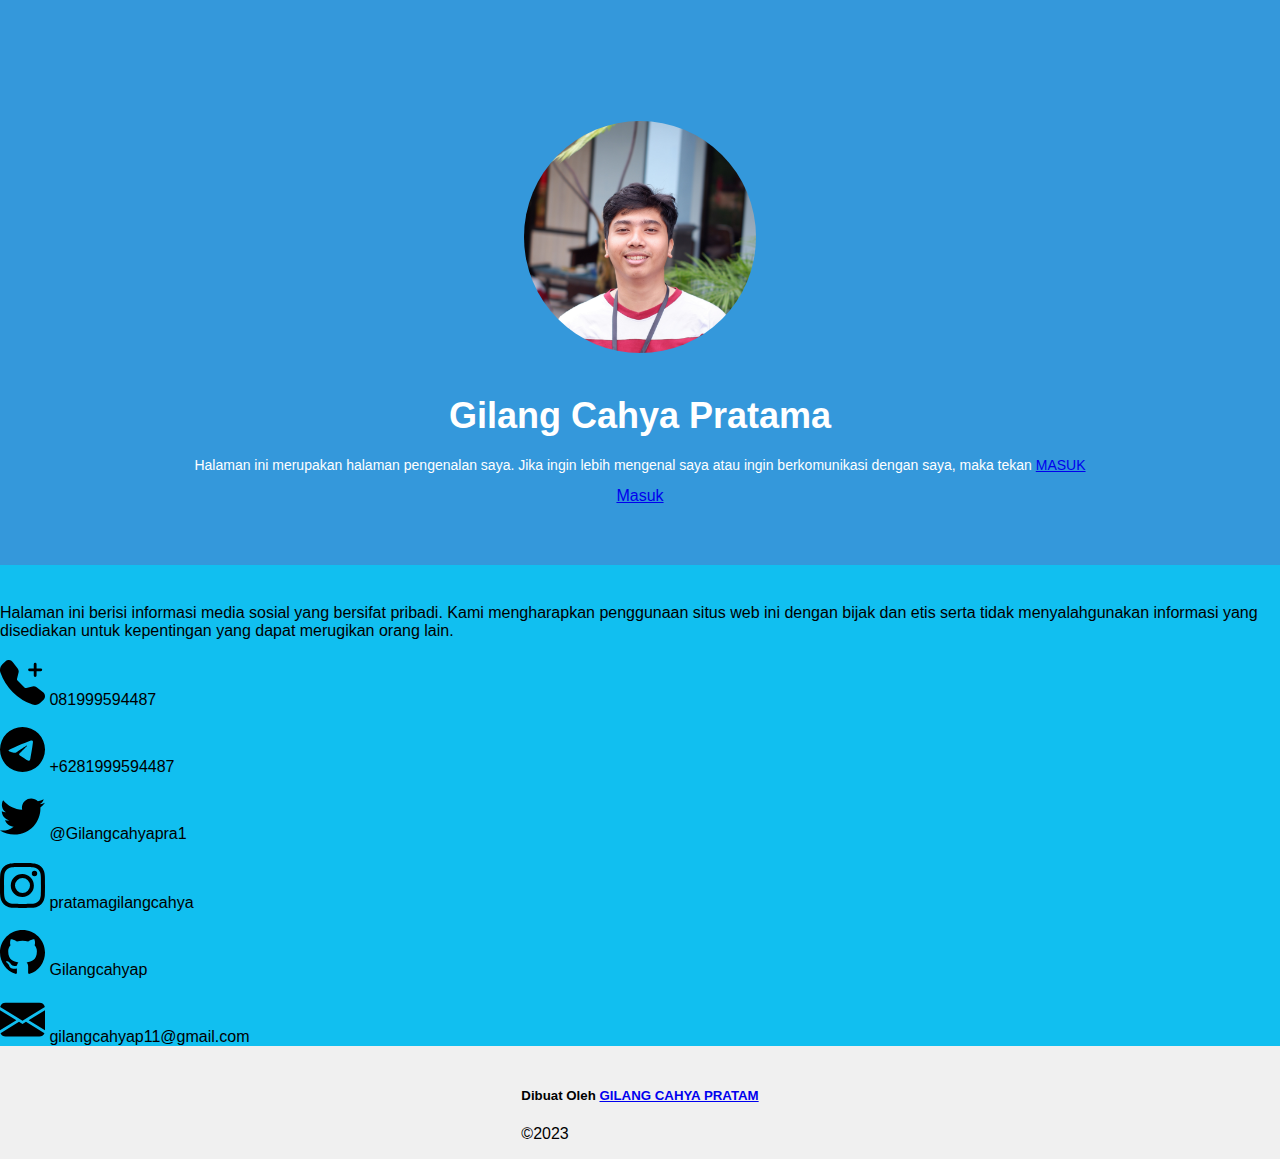
<file: index.html>
<!DOCTYPE html>
<html lang="en">
  <head>
    <meta charset="utf-8" />
    <meta name="viewport" content="width=device-width, initial-scale=1" />
    <title>Gilang Cahya Pratama</title>
    <link rel="stylesheet" href="styles1.css" />
    <link href="https://cdn.jsdelivr.net/npm/bootstrap@5.2.3/dist/css/bootstrap.min.css" rel="stylesheet" integrity="sha384-rbsA2VBKQhggwzxH7pPCaAqO46MgnOM80zW1RWuH61DGLwZJEdK2Kadq2F9CUG65" crossorigin="anonymous" />
  </head>
  <body>
    <div class="jumbotron">
      <div class="container" id="Utama111">
        <img src="Gambar/Profil/foto profil home.JPG" alt="Foto Profil" />
      </div>
      <div class="scrolling-text">
        <p class="text">Hallo saya</p>
      </div>
      <h1 id="greeting">Gilang Cahya Pratama</h1>
      <p class="description">Halaman ini merupakan halaman pengenalan saya. Jika ingin lebih mengenal saya atau ingin berkomunikasi dengan saya, maka tekan <a href="masuk.html">MASUK</a></p>
      <a href="Halaman1.html" class="btn btn-primary">Masuk</a>
    </div>
    <footer>
      <div class="container-fluid shadow p-5 mb-5 " id="footer1">
        <div class="card-body">
          <div class="container-fluid">
            <div class="row ">
              <div class="col-md-3 ms-md-auto " id="footer2">
                <div class="container">
                    <div class="col">
                      
                      Halaman ini berisi informasi media sosial yang bersifat pribadi. Kami mengharapkan penggunaan situs web ini dengan bijak dan etis serta tidak menyalahgunakan informasi yang disediakan untuk kepentingan yang dapat merugikan orang lain.
                    </div>
                  </div>
              </div>
              <div class="col-md-3 ms-md-auto" id="footer2"><svg xmlns="http://www.w3.org/2000/svg" width="45" height="45" fill="currentColor" class="bi bi-telephone-plus-fill" viewBox="0 0 16 16">
                <path fill-rule="evenodd" d="M1.885.511a1.745 1.745 0 0 1 2.61.163L6.29 2.98c.329.423.445.974.315 1.494l-.547 2.19a.678.678 0 0 0 .178.643l2.457 2.457a.678.678 0 0 0 .644.178l2.189-.547a1.745 1.745 0 0 1 1.494.315l2.306 1.794c.829.645.905 1.87.163 2.611l-1.034 1.034c-.74.74-1.846 1.065-2.877.702a18.634 18.634 0 0 1-7.01-4.42 18.634 18.634 0 0 1-4.42-7.009c-.362-1.03-.037-2.137.703-2.877L1.885.511zM12.5 1a.5.5 0 0 1 .5.5V3h1.5a.5.5 0 0 1 0 1H13v1.5a.5.5 0 0 1-1 0V4h-1.5a.5.5 0 0 1 0-1H12V1.5a.5.5 0 0 1 .5-.5z"/>
              </svg>  081999594487<br /><br /><svg xmlns="http://www.w3.org/2000/svg" width="45" height="45" fill="currentColor" class="bi bi-telegram" viewBox="0 0 16 16">
                <path d="M16 8A8 8 0 1 1 0 8a8 8 0 0 1 16 0zM8.287 5.906c-.778.324-2.334.994-4.666 2.01-.378.15-.577.298-.595.442-.03.243.275.339.69.47l.175.055c.408.133.958.288 1.243.294.26.006.549-.1.868-.32 2.179-1.471 3.304-2.214 3.374-2.23.05-.012.12-.026.166.016.047.041.042.12.037.141-.03.129-1.227 1.241-1.846 1.817-.193.18-.33.307-.358.336a8.154 8.154 0 0 1-.188.186c-.38.366-.664.64.015 1.088.327.216.589.393.85.571.284.194.568.387.936.629.093.06.183.125.27.187.331.236.63.448.997.414.214-.02.435-.22.547-.82.265-1.417.786-4.486.906-5.751a1.426 1.426 0 0 0-.013-.315.337.337 0 0 0-.114-.217.526.526 0 0 0-.31-.093c-.3.005-.763.166-2.984 1.09z"/>
              </svg>  +6281999594487
                <br /><br />
                <svg width="45" height="45" viewBox="0 -2 20 20" version="1.1" xmlns="http://www.w3.org/2000/svg" xmlns:xlink="http://www.w3.org/1999/xlink">
    
                  <title>twitter [#154]</title>
                  <desc>Created with Sketch.</desc>
                  <defs>
              
              </defs>
                  <g id="Page-1" stroke="none" stroke-width="1" fill="none" fill-rule="evenodd">
                      <g id="Dribbble-Light-Preview" transform="translate(-60.000000, -7521.000000)" fill="#000000">
                          <g id="icons" transform="translate(56.000000, 160.000000)">
                              <path d="M10.29,7377 C17.837,7377 21.965,7370.84365 21.965,7365.50546 C21.965,7365.33021 21.965,7365.15595 21.953,7364.98267 C22.756,7364.41163 23.449,7363.70276 24,7362.8915 C23.252,7363.21837 22.457,7363.433 21.644,7363.52751 C22.5,7363.02244 23.141,7362.2289 23.448,7361.2926 C22.642,7361.76321 21.761,7362.095 20.842,7362.27321 C19.288,7360.64674 16.689,7360.56798 15.036,7362.09796 C13.971,7363.08447 13.518,7364.55538 13.849,7365.95835 C10.55,7365.79492 7.476,7364.261 5.392,7361.73762 C4.303,7363.58363 4.86,7365.94457 6.663,7367.12996 C6.01,7367.11125 5.371,7366.93797 4.8,7366.62489 L4.8,7366.67608 C4.801,7368.5989 6.178,7370.2549 8.092,7370.63591 C7.488,7370.79836 6.854,7370.82199 6.24,7370.70483 C6.777,7372.35099 8.318,7373.47829 10.073,7373.51078 C8.62,7374.63513 6.825,7375.24554 4.977,7375.24358 C4.651,7375.24259 4.325,7375.22388 4,7375.18549 C5.877,7376.37088 8.06,7377 10.29,7376.99705" id="twitter-[#154]"></path></g></g></g>
              </svg>  @Gilangcahyapra1</div>
              <div class="col-md-3 ms-md-auto"id="footer2">
                <svg xmlns="http://www.w3.org/2000/svg" width="45" height="45" fill="currentColor" class="bi bi-instagram" viewBox="0 0 16 16">
                  <path d="M8 0C5.829 0 5.556.01 4.703.048 3.85.088 3.269.222 2.76.42a3.917 3.917 0 0 0-1.417.923A3.927 3.927 0 0 0 .42 2.76C.222 3.268.087 3.85.048 4.7.01 5.555 0 5.827 0 8.001c0 2.172.01 2.444.048 3.297.04.852.174 1.433.372 1.942.205.526.478.972.923 1.417.444.445.89.719 1.416.923.51.198 1.09.333 1.942.372C5.555 15.99 5.827 16 8 16s2.444-.01 3.298-.048c.851-.04 1.434-.174 1.943-.372a3.916 3.916 0 0 0 1.416-.923c.445-.445.718-.891.923-1.417.197-.509.332-1.09.372-1.942C15.99 10.445 16 10.173 16 8s-.01-2.445-.048-3.299c-.04-.851-.175-1.433-.372-1.941a3.926 3.926 0 0 0-.923-1.417A3.911 3.911 0 0 0 13.24.42c-.51-.198-1.092-.333-1.943-.372C10.443.01 10.172 0 7.998 0h.003zm-.717 1.442h.718c2.136 0 2.389.007 3.232.046.78.035 1.204.166 1.486.275.373.145.64.319.92.599.28.28.453.546.598.92.11.281.24.705.275 1.485.039.843.047 1.096.047 3.231s-.008 2.389-.047 3.232c-.035.78-.166 1.203-.275 1.485a2.47 2.47 0 0 1-.599.919c-.28.28-.546.453-.92.598-.28.11-.704.24-1.485.276-.843.038-1.096.047-3.232.047s-2.39-.009-3.233-.047c-.78-.036-1.203-.166-1.485-.276a2.478 2.478 0 0 1-.92-.598 2.48 2.48 0 0 1-.6-.92c-.109-.281-.24-.705-.275-1.485-.038-.843-.046-1.096-.046-3.233 0-2.136.008-2.388.046-3.231.036-.78.166-1.204.276-1.486.145-.373.319-.64.599-.92.28-.28.546-.453.92-.598.282-.11.705-.24 1.485-.276.738-.034 1.024-.044 2.515-.045v.002zm4.988 1.328a.96.96 0 1 0 0 1.92.96.96 0 0 0 0-1.92zm-4.27 1.122a4.109 4.109 0 1 0 0 8.217 4.109 4.109 0 0 0 0-8.217zm0 1.441a2.667 2.667 0 1 1 0 5.334 2.667 2.667 0 0 1 0-5.334z"/>
                </svg>  pratamagilangcahya<br /><br /><svg xmlns="http://www.w3.org/2000/svg" width="45" height="45" fill="currentColor" class="bi bi-github" viewBox="0 0 16 16">
                  <path
                    d="M8 0C3.58 0 0 3.58 0 8c0 3.54 2.29 6.53 5.47 7.59.4.07.55-.17.55-.38 0-.19-.01-.82-.01-1.49-2.01.37-2.53-.49-2.69-.94-.09-.23-.48-.94-.82-1.13-.28-.15-.68-.52-.01-.53.63-.01 1.08.58 1.23.82.72 1.21 1.87.87 2.33.66.07-.52.28-.87.51-1.07-1.78-.2-3.64-.89-3.64-3.95 0-.87.31-1.59.82-2.15-.08-.2-.36-1.02.08-2.12 0 0 .67-.21 2.2.82.64-.18 1.32-.27 2-.27.68 0 1.36.09 2 .27 1.53-1.04 2.2-.82 2.2-.82.44 1.1.16 1.92.08 2.12.51.56.82 1.27.82 2.15 0 3.07-1.87 3.75-3.65 3.95.29.25.54.73.54 1.48 0 1.07-.01 1.93-.01 2.2 0 .21.15.46.55.38A8.012 8.012 0 0 0 16 8c0-4.42-3.58-8-8-8z"
                  />
                </svg>
                 Gilangcahyap</a><br /><br /><svg xmlns="http://www.w3.org/2000/svg" width="45" height="45" fill="currentColor" class="bi bi-envelope-fill" viewBox="0 0 16 16">
                  <path d="M.05 3.555A2 2 0 0 1 2 2h12a2 2 0 0 1 1.95 1.555L8 8.414.05 3.555ZM0 4.697v7.104l5.803-3.558L0 4.697ZM6.761 8.83l-6.57 4.027A2 2 0 0 0 2 14h12a2 2 0 0 0 1.808-1.144l-6.57-4.027L8 9.586l-1.239-.757Zm3.436-.586L16 11.801V4.697l-5.803 3.546Z"/>
                </svg>  gilangcahyap11@gmail.com
              </div>
            </div>
          </div>
        </div>
      </div>
      <div class="container" id="footer2">
        <div class="card-body text-center">
          <h5 class="card-title">Dibuat Oleh <a href="https://wa.me/+6281999594487?text=Hallo..
            Saya adalah orang yang tertarik dengan web anda.">GILANG CAHYA PRATAM</a></h5>
          <p class="card-text"> ©2023 </p>
        </div>
      </div>
    </footer>
    <script src="https://cdn.jsdelivr.net/npm/bootstrap@5.2.3/dist/js/bootstrap.bundle.min.js" integrity="sha384-kenU1KFdBIe4zVF0s0G1M5b4hcpxyD9F7jL+jjXkk+Q2h455rYXK/7HAuoJl+0I4" crossorigin="anonymous"></script>
  </body>
</html>
</file>
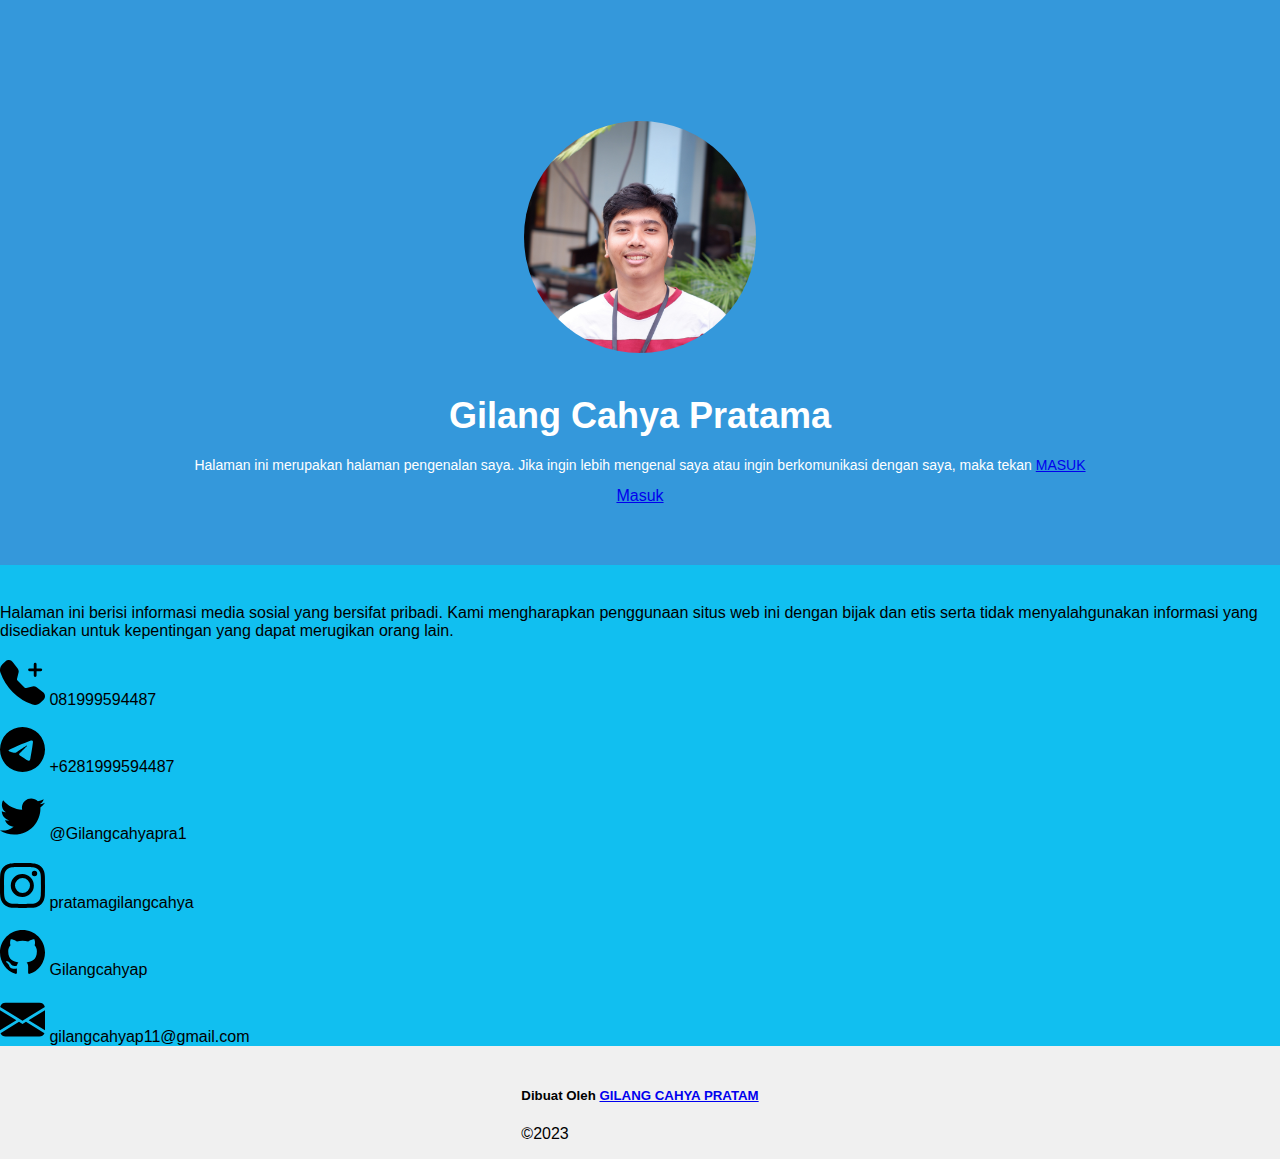
<file: Index.html>
<!DOCTYPE html>
<html lang="en">
  <head>
    <meta charset="utf-8" />
    <meta name="viewport" content="width=device-width, initial-scale=1" />
    <title>Gilang Cahya Pratama</title>
    <link rel="stylesheet" href="styles1.css" />
    <link href="https://cdn.jsdelivr.net/npm/bootstrap@5.2.3/dist/css/bootstrap.min.css" rel="stylesheet" integrity="sha384-rbsA2VBKQhggwzxH7pPCaAqO46MgnOM80zW1RWuH61DGLwZJEdK2Kadq2F9CUG65" crossorigin="anonymous" />
  </head>
  <body>
    <div class="jumbotron">
      <div class="container" id="Utama111">
        <img src="Gambar/Profil/foto profil home.JPG" alt="Foto Profil" />
      </div>
      <div class="scrolling-text">
        <p class="text">Hallo saya</p>
      </div>
      <h1 id="greeting">Gilang Cahya Pratama</h1>
      <p class="description">Halaman ini merupakan halaman pengenalan saya. Jika ingin lebih mengenal saya atau ingin berkomunikasi dengan saya, maka tekan <a href="masuk.html">MASUK</a></p>
      <a href="Halaman1.html" class="btn btn-primary">Masuk</a>
    </div>
    <footer>
      <div class="container-fluid shadow p-5 mb-5 " id="footer1">
        <div class="card-body">
          <div class="container-fluid">
            <div class="row ">
              <div class="col-md-3 ms-md-auto " id="footer2">
                <div class="container">
                    <div class="col">
                      
                      Halaman ini berisi informasi media sosial yang bersifat pribadi. Kami mengharapkan penggunaan situs web ini dengan bijak dan etis serta tidak menyalahgunakan informasi yang disediakan untuk kepentingan yang dapat merugikan orang lain.
                    </div>
                  </div>
              </div>
              <div class="col-md-3 ms-md-auto" id="footer2"><svg xmlns="http://www.w3.org/2000/svg" width="45" height="45" fill="currentColor" class="bi bi-telephone-plus-fill" viewBox="0 0 16 16">
                <path fill-rule="evenodd" d="M1.885.511a1.745 1.745 0 0 1 2.61.163L6.29 2.98c.329.423.445.974.315 1.494l-.547 2.19a.678.678 0 0 0 .178.643l2.457 2.457a.678.678 0 0 0 .644.178l2.189-.547a1.745 1.745 0 0 1 1.494.315l2.306 1.794c.829.645.905 1.87.163 2.611l-1.034 1.034c-.74.74-1.846 1.065-2.877.702a18.634 18.634 0 0 1-7.01-4.42 18.634 18.634 0 0 1-4.42-7.009c-.362-1.03-.037-2.137.703-2.877L1.885.511zM12.5 1a.5.5 0 0 1 .5.5V3h1.5a.5.5 0 0 1 0 1H13v1.5a.5.5 0 0 1-1 0V4h-1.5a.5.5 0 0 1 0-1H12V1.5a.5.5 0 0 1 .5-.5z"/>
              </svg>  081999594487<br /><br /><svg xmlns="http://www.w3.org/2000/svg" width="45" height="45" fill="currentColor" class="bi bi-telegram" viewBox="0 0 16 16">
                <path d="M16 8A8 8 0 1 1 0 8a8 8 0 0 1 16 0zM8.287 5.906c-.778.324-2.334.994-4.666 2.01-.378.15-.577.298-.595.442-.03.243.275.339.69.47l.175.055c.408.133.958.288 1.243.294.26.006.549-.1.868-.32 2.179-1.471 3.304-2.214 3.374-2.23.05-.012.12-.026.166.016.047.041.042.12.037.141-.03.129-1.227 1.241-1.846 1.817-.193.18-.33.307-.358.336a8.154 8.154 0 0 1-.188.186c-.38.366-.664.64.015 1.088.327.216.589.393.85.571.284.194.568.387.936.629.093.06.183.125.27.187.331.236.63.448.997.414.214-.02.435-.22.547-.82.265-1.417.786-4.486.906-5.751a1.426 1.426 0 0 0-.013-.315.337.337 0 0 0-.114-.217.526.526 0 0 0-.31-.093c-.3.005-.763.166-2.984 1.09z"/>
              </svg>  +6281999594487
                <br /><br />
                <svg width="45" height="45" viewBox="0 -2 20 20" version="1.1" xmlns="http://www.w3.org/2000/svg" xmlns:xlink="http://www.w3.org/1999/xlink">
    
                  <title>twitter [#154]</title>
                  <desc>Created with Sketch.</desc>
                  <defs>
              
              </defs>
                  <g id="Page-1" stroke="none" stroke-width="1" fill="none" fill-rule="evenodd">
                      <g id="Dribbble-Light-Preview" transform="translate(-60.000000, -7521.000000)" fill="#000000">
                          <g id="icons" transform="translate(56.000000, 160.000000)">
                              <path d="M10.29,7377 C17.837,7377 21.965,7370.84365 21.965,7365.50546 C21.965,7365.33021 21.965,7365.15595 21.953,7364.98267 C22.756,7364.41163 23.449,7363.70276 24,7362.8915 C23.252,7363.21837 22.457,7363.433 21.644,7363.52751 C22.5,7363.02244 23.141,7362.2289 23.448,7361.2926 C22.642,7361.76321 21.761,7362.095 20.842,7362.27321 C19.288,7360.64674 16.689,7360.56798 15.036,7362.09796 C13.971,7363.08447 13.518,7364.55538 13.849,7365.95835 C10.55,7365.79492 7.476,7364.261 5.392,7361.73762 C4.303,7363.58363 4.86,7365.94457 6.663,7367.12996 C6.01,7367.11125 5.371,7366.93797 4.8,7366.62489 L4.8,7366.67608 C4.801,7368.5989 6.178,7370.2549 8.092,7370.63591 C7.488,7370.79836 6.854,7370.82199 6.24,7370.70483 C6.777,7372.35099 8.318,7373.47829 10.073,7373.51078 C8.62,7374.63513 6.825,7375.24554 4.977,7375.24358 C4.651,7375.24259 4.325,7375.22388 4,7375.18549 C5.877,7376.37088 8.06,7377 10.29,7376.99705" id="twitter-[#154]"></path></g></g></g>
              </svg>  @Gilangcahyapra1</div>
              <div class="col-md-3 ms-md-auto"id="footer2">
                <svg xmlns="http://www.w3.org/2000/svg" width="45" height="45" fill="currentColor" class="bi bi-instagram" viewBox="0 0 16 16">
                  <path d="M8 0C5.829 0 5.556.01 4.703.048 3.85.088 3.269.222 2.76.42a3.917 3.917 0 0 0-1.417.923A3.927 3.927 0 0 0 .42 2.76C.222 3.268.087 3.85.048 4.7.01 5.555 0 5.827 0 8.001c0 2.172.01 2.444.048 3.297.04.852.174 1.433.372 1.942.205.526.478.972.923 1.417.444.445.89.719 1.416.923.51.198 1.09.333 1.942.372C5.555 15.99 5.827 16 8 16s2.444-.01 3.298-.048c.851-.04 1.434-.174 1.943-.372a3.916 3.916 0 0 0 1.416-.923c.445-.445.718-.891.923-1.417.197-.509.332-1.09.372-1.942C15.99 10.445 16 10.173 16 8s-.01-2.445-.048-3.299c-.04-.851-.175-1.433-.372-1.941a3.926 3.926 0 0 0-.923-1.417A3.911 3.911 0 0 0 13.24.42c-.51-.198-1.092-.333-1.943-.372C10.443.01 10.172 0 7.998 0h.003zm-.717 1.442h.718c2.136 0 2.389.007 3.232.046.78.035 1.204.166 1.486.275.373.145.64.319.92.599.28.28.453.546.598.92.11.281.24.705.275 1.485.039.843.047 1.096.047 3.231s-.008 2.389-.047 3.232c-.035.78-.166 1.203-.275 1.485a2.47 2.47 0 0 1-.599.919c-.28.28-.546.453-.92.598-.28.11-.704.24-1.485.276-.843.038-1.096.047-3.232.047s-2.39-.009-3.233-.047c-.78-.036-1.203-.166-1.485-.276a2.478 2.478 0 0 1-.92-.598 2.48 2.48 0 0 1-.6-.92c-.109-.281-.24-.705-.275-1.485-.038-.843-.046-1.096-.046-3.233 0-2.136.008-2.388.046-3.231.036-.78.166-1.204.276-1.486.145-.373.319-.64.599-.92.28-.28.546-.453.92-.598.282-.11.705-.24 1.485-.276.738-.034 1.024-.044 2.515-.045v.002zm4.988 1.328a.96.96 0 1 0 0 1.92.96.96 0 0 0 0-1.92zm-4.27 1.122a4.109 4.109 0 1 0 0 8.217 4.109 4.109 0 0 0 0-8.217zm0 1.441a2.667 2.667 0 1 1 0 5.334 2.667 2.667 0 0 1 0-5.334z"/>
                </svg>  pratamagilangcahya<br /><br /><svg xmlns="http://www.w3.org/2000/svg" width="45" height="45" fill="currentColor" class="bi bi-github" viewBox="0 0 16 16">
                  <path
                    d="M8 0C3.58 0 0 3.58 0 8c0 3.54 2.29 6.53 5.47 7.59.4.07.55-.17.55-.38 0-.19-.01-.82-.01-1.49-2.01.37-2.53-.49-2.69-.94-.09-.23-.48-.94-.82-1.13-.28-.15-.68-.52-.01-.53.63-.01 1.08.58 1.23.82.72 1.21 1.87.87 2.33.66.07-.52.28-.87.51-1.07-1.78-.2-3.64-.89-3.64-3.95 0-.87.31-1.59.82-2.15-.08-.2-.36-1.02.08-2.12 0 0 .67-.21 2.2.82.64-.18 1.32-.27 2-.27.68 0 1.36.09 2 .27 1.53-1.04 2.2-.82 2.2-.82.44 1.1.16 1.92.08 2.12.51.56.82 1.27.82 2.15 0 3.07-1.87 3.75-3.65 3.95.29.25.54.73.54 1.48 0 1.07-.01 1.93-.01 2.2 0 .21.15.46.55.38A8.012 8.012 0 0 0 16 8c0-4.42-3.58-8-8-8z"
                  />
                </svg>
                 Gilangcahyap</a><br /><br /><svg xmlns="http://www.w3.org/2000/svg" width="45" height="45" fill="currentColor" class="bi bi-envelope-fill" viewBox="0 0 16 16">
                  <path d="M.05 3.555A2 2 0 0 1 2 2h12a2 2 0 0 1 1.95 1.555L8 8.414.05 3.555ZM0 4.697v7.104l5.803-3.558L0 4.697ZM6.761 8.83l-6.57 4.027A2 2 0 0 0 2 14h12a2 2 0 0 0 1.808-1.144l-6.57-4.027L8 9.586l-1.239-.757Zm3.436-.586L16 11.801V4.697l-5.803 3.546Z"/>
                </svg>  gilangcahyap11@gmail.com
              </div>
            </div>
          </div>
        </div>
      </div>
      <div class="container" id="footer2">
        <div class="card-body text-center">
          <h5 class="card-title">Dibuat Oleh <a href="https://wa.me/+6281999594487?text=Hallo..
            Saya adalah orang yang tertarik dengan web anda.">GILANG CAHYA PRATAM</a></h5>
          <p class="card-text"> ©2023 </p>
        </div>
      </div>
    </footer>
    <script src="https://cdn.jsdelivr.net/npm/bootstrap@5.2.3/dist/js/bootstrap.bundle.min.js" integrity="sha384-kenU1KFdBIe4zVF0s0G1M5b4hcpxyD9F7jL+jjXkk+Q2h455rYXK/7HAuoJl+0I4" crossorigin="anonymous"></script>
  </body>
</html>
</file>
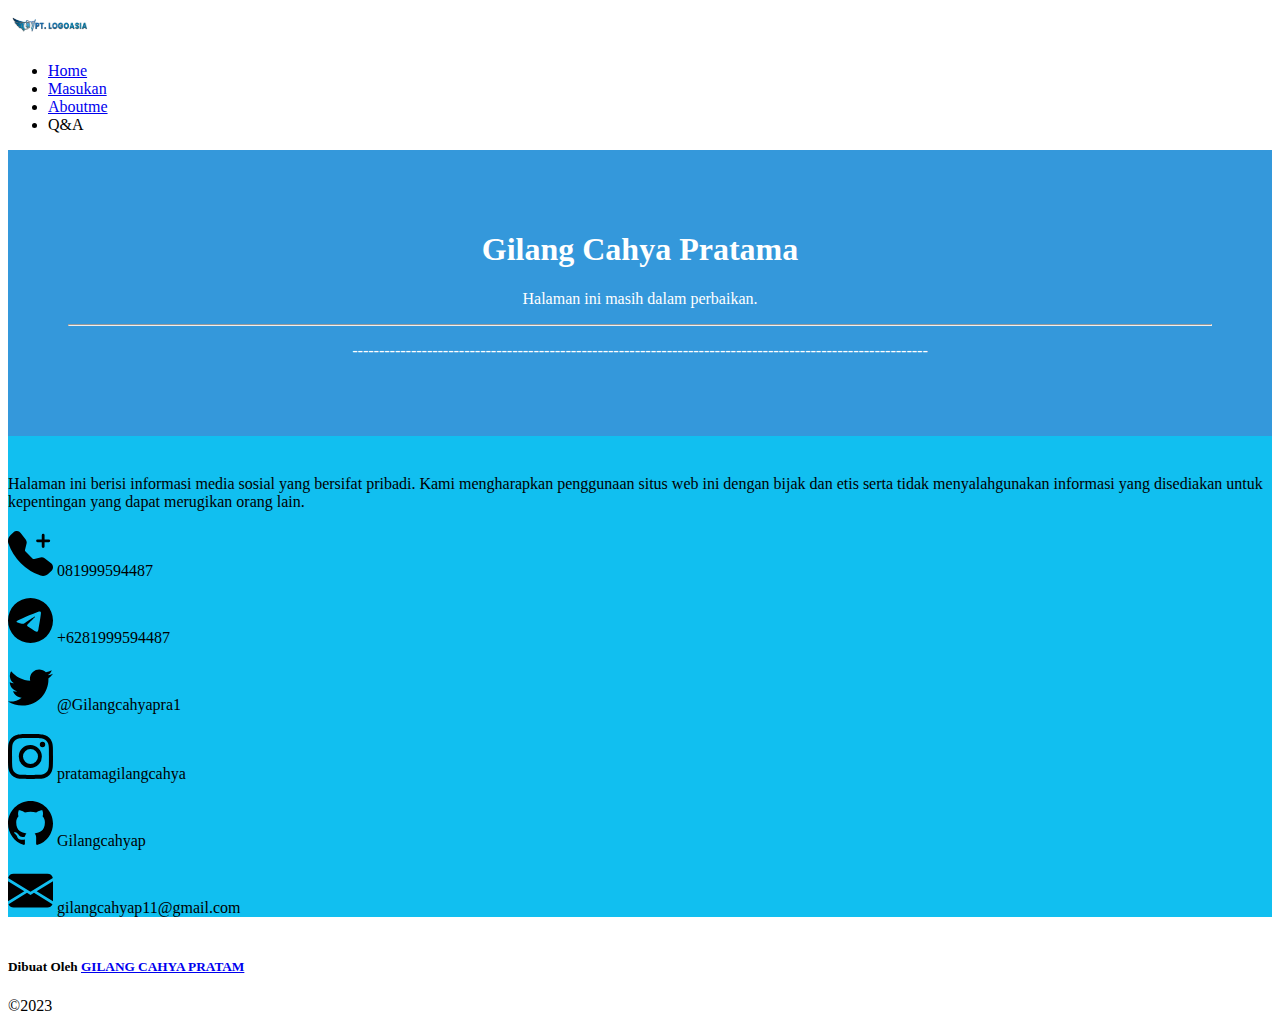
<file: Halaman1.html>
<!DOCTYPE html>
<html lang="en">
  <head>
    <meta charset="utf-8" />
    <meta name="viewport" content="width=device-width, initial-scale=1" />
    <title>Gilang Cahya Pratama/ Akun Media Sosial</title>
    <link rel="stylesheet" href="styles2.css" />
    <link href="https://cdn.jsdelivr.net/npm/bootstrap@5.2.3/dist/css/bootstrap.min.css" rel="stylesheet" integrity="sha384-rbsA2VBKQhggwzxH7pPCaAqO46MgnOM80zW1RWuH61DGLwZJEdK2Kadq2F9CUG65" crossorigin="anonymous" />
  </head>
  <body>
    <nav class="navbar navbar-expand-lg bg-light">
      <div class="container">
        <a class="navbar-brand" href="#">
          <img src="Gambar/Logo/PT.LOGOASIA S3.png" alt="Logo" width="84" height="34" class="d-inline-block align-text-top" />
        </a>
        <div class="collapse navbar-collapse" id="navbarNav">
          <ul class="navbar-nav">
            <li class="nav-item">
              <a class="nav-link active" aria-current="page" href="#">Home</a>
            </li>
            <li class="nav-item">
              <a class="nav-link" href="#">Masukan</a>
            </li>
            <li class="nav-item">
              <a class="nav-link" href="#">Aboutme</a>
            </li>
            <li class="nav-item">
              <a class="nav-link disabled">Q&A</a>
            </li>
          </ul>
        </div>
      </div>
    </nav>
    <div class="jumbotron">
      <div class="container">
        <h1 class="display-3">Gilang Cahya Pratama</h1>
        <p class="lead">Halaman ini masih dalam perbaikan.</p>
        <hr class="my-4" />
        <p>------------------------------------------------------------------------------------------------------------</p>
        <p class="lead">
          <!-- <a class="btn btn-primary btn-lg" href="#" role="button">Learn more</a> -->
        </p>
      </div>
    </div>
    <!-- Footer -->
    <footer>
      <div class="container-fluid shadow p-5 mb-5 " id="footer1">
        <div class="card-body">
          <div class="container-fluid">
            <div class="row ">
              <div class="col-md-3 ms-md-auto " id="footer2">
                <div class="container">
                    <div class="col">
                      
                      Halaman ini berisi informasi media sosial yang bersifat pribadi. Kami mengharapkan penggunaan situs web ini dengan bijak dan etis serta tidak menyalahgunakan informasi yang disediakan untuk kepentingan yang dapat merugikan orang lain.
                    </div>
                  </div>
              </div>
              <div class="col-md-3 ms-md-auto" id="footer2"><svg xmlns="http://www.w3.org/2000/svg" width="45" height="45" fill="currentColor" class="bi bi-telephone-plus-fill" viewBox="0 0 16 16">
                <path fill-rule="evenodd" d="M1.885.511a1.745 1.745 0 0 1 2.61.163L6.29 2.98c.329.423.445.974.315 1.494l-.547 2.19a.678.678 0 0 0 .178.643l2.457 2.457a.678.678 0 0 0 .644.178l2.189-.547a1.745 1.745 0 0 1 1.494.315l2.306 1.794c.829.645.905 1.87.163 2.611l-1.034 1.034c-.74.74-1.846 1.065-2.877.702a18.634 18.634 0 0 1-7.01-4.42 18.634 18.634 0 0 1-4.42-7.009c-.362-1.03-.037-2.137.703-2.877L1.885.511zM12.5 1a.5.5 0 0 1 .5.5V3h1.5a.5.5 0 0 1 0 1H13v1.5a.5.5 0 0 1-1 0V4h-1.5a.5.5 0 0 1 0-1H12V1.5a.5.5 0 0 1 .5-.5z"/>
              </svg>  081999594487<br /><br /><svg xmlns="http://www.w3.org/2000/svg" width="45" height="45" fill="currentColor" class="bi bi-telegram" viewBox="0 0 16 16">
                <path d="M16 8A8 8 0 1 1 0 8a8 8 0 0 1 16 0zM8.287 5.906c-.778.324-2.334.994-4.666 2.01-.378.15-.577.298-.595.442-.03.243.275.339.69.47l.175.055c.408.133.958.288 1.243.294.26.006.549-.1.868-.32 2.179-1.471 3.304-2.214 3.374-2.23.05-.012.12-.026.166.016.047.041.042.12.037.141-.03.129-1.227 1.241-1.846 1.817-.193.18-.33.307-.358.336a8.154 8.154 0 0 1-.188.186c-.38.366-.664.64.015 1.088.327.216.589.393.85.571.284.194.568.387.936.629.093.06.183.125.27.187.331.236.63.448.997.414.214-.02.435-.22.547-.82.265-1.417.786-4.486.906-5.751a1.426 1.426 0 0 0-.013-.315.337.337 0 0 0-.114-.217.526.526 0 0 0-.31-.093c-.3.005-.763.166-2.984 1.09z"/>
              </svg>  +6281999594487
                <br /><br />
                <svg width="45" height="45" viewBox="0 -2 20 20" version="1.1" xmlns="http://www.w3.org/2000/svg" xmlns:xlink="http://www.w3.org/1999/xlink">
    
                  <title>twitter [#154]</title>
                  <desc>Created with Sketch.</desc>
                  <defs>
              
              </defs>
                  <g id="Page-1" stroke="none" stroke-width="1" fill="none" fill-rule="evenodd">
                      <g id="Dribbble-Light-Preview" transform="translate(-60.000000, -7521.000000)" fill="#000000">
                          <g id="icons" transform="translate(56.000000, 160.000000)">
                              <path d="M10.29,7377 C17.837,7377 21.965,7370.84365 21.965,7365.50546 C21.965,7365.33021 21.965,7365.15595 21.953,7364.98267 C22.756,7364.41163 23.449,7363.70276 24,7362.8915 C23.252,7363.21837 22.457,7363.433 21.644,7363.52751 C22.5,7363.02244 23.141,7362.2289 23.448,7361.2926 C22.642,7361.76321 21.761,7362.095 20.842,7362.27321 C19.288,7360.64674 16.689,7360.56798 15.036,7362.09796 C13.971,7363.08447 13.518,7364.55538 13.849,7365.95835 C10.55,7365.79492 7.476,7364.261 5.392,7361.73762 C4.303,7363.58363 4.86,7365.94457 6.663,7367.12996 C6.01,7367.11125 5.371,7366.93797 4.8,7366.62489 L4.8,7366.67608 C4.801,7368.5989 6.178,7370.2549 8.092,7370.63591 C7.488,7370.79836 6.854,7370.82199 6.24,7370.70483 C6.777,7372.35099 8.318,7373.47829 10.073,7373.51078 C8.62,7374.63513 6.825,7375.24554 4.977,7375.24358 C4.651,7375.24259 4.325,7375.22388 4,7375.18549 C5.877,7376.37088 8.06,7377 10.29,7376.99705" id="twitter-[#154]"></path></g></g></g>
              </svg>  @Gilangcahyapra1</div>
              <div class="col-md-3 ms-md-auto"id="footer2">
                <svg xmlns="http://www.w3.org/2000/svg" width="45" height="45" fill="currentColor" class="bi bi-instagram" viewBox="0 0 16 16">
                  <path d="M8 0C5.829 0 5.556.01 4.703.048 3.85.088 3.269.222 2.76.42a3.917 3.917 0 0 0-1.417.923A3.927 3.927 0 0 0 .42 2.76C.222 3.268.087 3.85.048 4.7.01 5.555 0 5.827 0 8.001c0 2.172.01 2.444.048 3.297.04.852.174 1.433.372 1.942.205.526.478.972.923 1.417.444.445.89.719 1.416.923.51.198 1.09.333 1.942.372C5.555 15.99 5.827 16 8 16s2.444-.01 3.298-.048c.851-.04 1.434-.174 1.943-.372a3.916 3.916 0 0 0 1.416-.923c.445-.445.718-.891.923-1.417.197-.509.332-1.09.372-1.942C15.99 10.445 16 10.173 16 8s-.01-2.445-.048-3.299c-.04-.851-.175-1.433-.372-1.941a3.926 3.926 0 0 0-.923-1.417A3.911 3.911 0 0 0 13.24.42c-.51-.198-1.092-.333-1.943-.372C10.443.01 10.172 0 7.998 0h.003zm-.717 1.442h.718c2.136 0 2.389.007 3.232.046.78.035 1.204.166 1.486.275.373.145.64.319.92.599.28.28.453.546.598.92.11.281.24.705.275 1.485.039.843.047 1.096.047 3.231s-.008 2.389-.047 3.232c-.035.78-.166 1.203-.275 1.485a2.47 2.47 0 0 1-.599.919c-.28.28-.546.453-.92.598-.28.11-.704.24-1.485.276-.843.038-1.096.047-3.232.047s-2.39-.009-3.233-.047c-.78-.036-1.203-.166-1.485-.276a2.478 2.478 0 0 1-.92-.598 2.48 2.48 0 0 1-.6-.92c-.109-.281-.24-.705-.275-1.485-.038-.843-.046-1.096-.046-3.233 0-2.136.008-2.388.046-3.231.036-.78.166-1.204.276-1.486.145-.373.319-.64.599-.92.28-.28.546-.453.92-.598.282-.11.705-.24 1.485-.276.738-.034 1.024-.044 2.515-.045v.002zm4.988 1.328a.96.96 0 1 0 0 1.92.96.96 0 0 0 0-1.92zm-4.27 1.122a4.109 4.109 0 1 0 0 8.217 4.109 4.109 0 0 0 0-8.217zm0 1.441a2.667 2.667 0 1 1 0 5.334 2.667 2.667 0 0 1 0-5.334z"/>
                </svg>  pratamagilangcahya<br /><br /><svg xmlns="http://www.w3.org/2000/svg" width="45" height="45" fill="currentColor" class="bi bi-github" viewBox="0 0 16 16">
                  <path
                    d="M8 0C3.58 0 0 3.58 0 8c0 3.54 2.29 6.53 5.47 7.59.4.07.55-.17.55-.38 0-.19-.01-.82-.01-1.49-2.01.37-2.53-.49-2.69-.94-.09-.23-.48-.94-.82-1.13-.28-.15-.68-.52-.01-.53.63-.01 1.08.58 1.23.82.72 1.21 1.87.87 2.33.66.07-.52.28-.87.51-1.07-1.78-.2-3.64-.89-3.64-3.95 0-.87.31-1.59.82-2.15-.08-.2-.36-1.02.08-2.12 0 0 .67-.21 2.2.82.64-.18 1.32-.27 2-.27.68 0 1.36.09 2 .27 1.53-1.04 2.2-.82 2.2-.82.44 1.1.16 1.92.08 2.12.51.56.82 1.27.82 2.15 0 3.07-1.87 3.75-3.65 3.95.29.25.54.73.54 1.48 0 1.07-.01 1.93-.01 2.2 0 .21.15.46.55.38A8.012 8.012 0 0 0 16 8c0-4.42-3.58-8-8-8z"
                  />
                </svg>
                 Gilangcahyap</a><br /><br /><svg xmlns="http://www.w3.org/2000/svg" width="45" height="45" fill="currentColor" class="bi bi-envelope-fill" viewBox="0 0 16 16">
                  <path d="M.05 3.555A2 2 0 0 1 2 2h12a2 2 0 0 1 1.95 1.555L8 8.414.05 3.555ZM0 4.697v7.104l5.803-3.558L0 4.697ZM6.761 8.83l-6.57 4.027A2 2 0 0 0 2 14h12a2 2 0 0 0 1.808-1.144l-6.57-4.027L8 9.586l-1.239-.757Zm3.436-.586L16 11.801V4.697l-5.803 3.546Z"/>
                </svg>  gilangcahyap11@gmail.com
              </div>
            </div>
          </div>
        </div>
      </div>
      <div class="container" id="footer2">
        <div class="card-body text-center">
          <h5 class="card-title">Dibuat Oleh <a href="https://wa.me/+6281999594487?text=Hallo..
            Saya adalah orang yang tertarik dengan web anda.">GILANG CAHYA PRATAM</a></h5>
          <p class="card-text"> ©2023 </p>
        </div>
      </div>
    </footer>
    <!-- Footer -->
    <script src="https://cdn.jsdelivr.net/npm/bootstrap@5.2.3/dist/js/bootstrap.bundle.min.js" integrity="sha384-kenU1KFdBIe4zVF0s0G1M5b4hcpxyD9F7jL+jjXkk+Q2h455rYXK/7HAuoJl+0I4" crossorigin="anonymous"></script>
  </body>
</html>
</file>
<file: styles1.css>
body {
  margin: 0;
  padding: 0;
  font-family: Arial, sans-serif;
  background-color: #f0f0f0;
}

/* Bergulir */

/* Gaya Teks Berganti */
.scrolling-text {
  text-align: center;
}

.text {
  font-size: 28px;
  margin: 0;
  padding: 0;
  opacity: 0;
  animation: slide 5s ease-in infinite;
}

@keyframes slide {
  0%,
  100% {
    transform: translateY(-100%);
    opacity: 0;
  }
  60%,
  40% {
    transform: translateY(0);
    opacity: 1;
  }
  10%,
  90% {
    transform: translateY(100%);
    opacity: 0;
  }
}

/* Bergulir */

/* Gaya Tombol "Masuk" */
.custom-button {
  background-color: #ff0000; /* Warna latar belakang merah (#ff0000) */
  color: #ffffff; /* Warna teks putih (#ffffff) */
  padding: 10px 20px;
  border: none;
  border-radius: 5px;
  cursor: pointer;
  font-size: 18px;
}

/* Hover effect (efek saat kursor diarahkan ke tombol) */
.custom-button:hover {
  background-color: #ffffff; /* Warna latar belakang merah yang lebih gelap saat dihover */
}

.jumbotron {
  text-align: center;
  background-color: #3498db;
  color: #fff;
  padding: 60px;
}

#greeting {
  font-size: 36px;
  margin: 10px 0;
}

img {
  max-width: 20%;
  border-radius: 50%;
  margin-top: 61px;
}

.description {
  font-size: 14px;
  margin-top: 20px;
}

.enter-button {
  background-color: #e74c3c;
  color: #fff;
  border: none;
  padding: 10px 20px;
  font-size: 16px;
  margin-top: 20px;
  cursor: pointer;
}

.enter-button:hover {
  background-color: #c0392b;
}

.dark-footer {
  background-color: #333;
  color: #fff;
  padding: 20px 0;
  text-align: center;
}

.container {
  display: flex;
  justify-content: space-around;
  flex-wrap: wrap;
}

#footer1 {
  padding-top: 19px;
  background-color: #11bff0;
}

#footer2 {
  padding-top: 20px;
}
</file>
<file: styles2.css>
.jumbotron {
  text-align: center;
  background-color: #3498db;
  color: #fff;
  padding: 60px;
}
.description {
  font-size: 14px;
  margin-top: 20px;
}
#greeting2 {
  font-size: 36px;
  margin: 10px 0;
}
.rounded1 {
  max-width: 20%;
  border-radius: 50%;
  margin-top: 61px;
}
#footer1 {
  padding-top: 19px;
  background-color: #11bff0;
}

#footer2 {
  padding-top: 20px;
}
</file>
